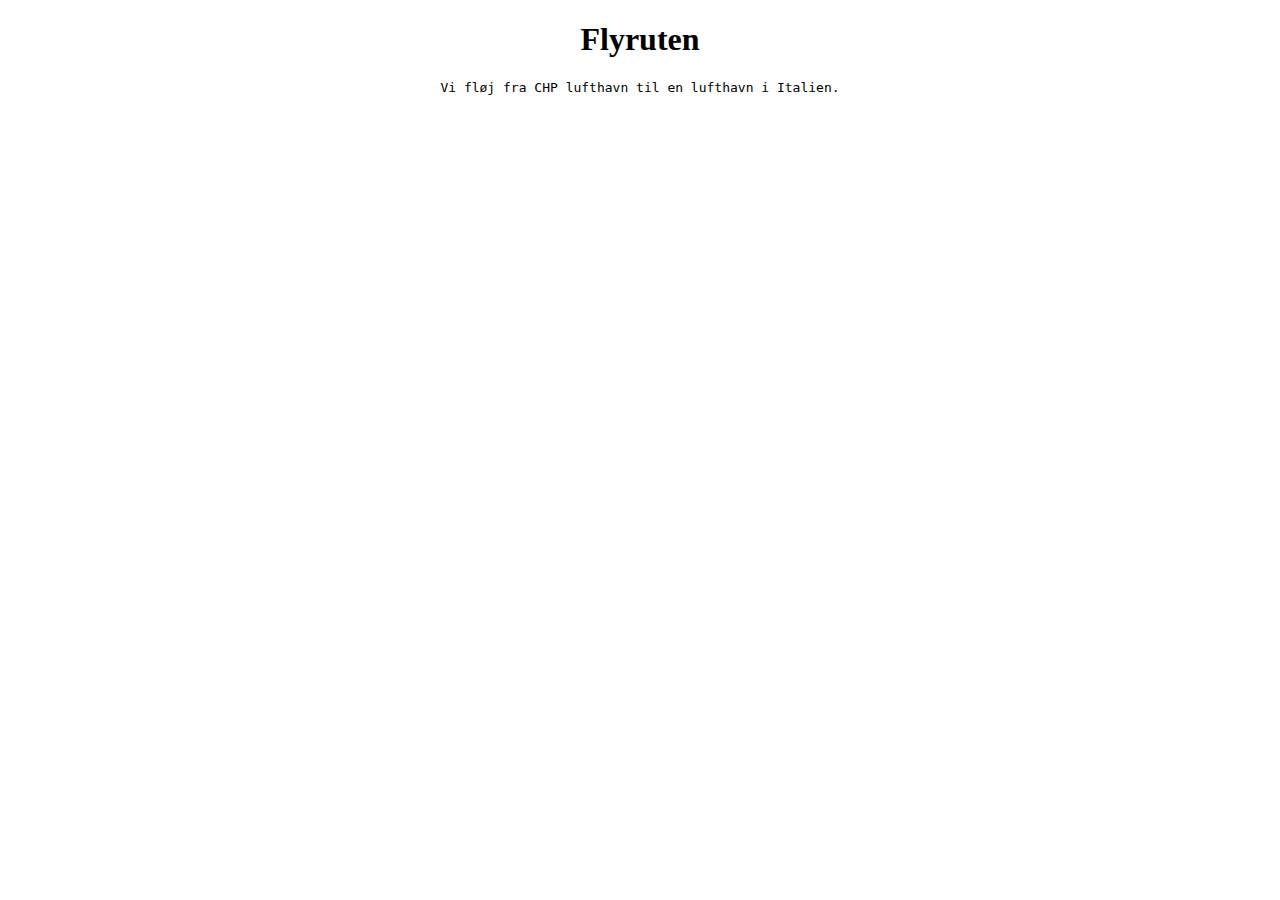
<file: index3.html>
<!doctype html>
<html lang="da">
<head>
  <title> Min tur til Italien</title>
  <meta charset="utf-8">
  <link rel=stylesheet href=style.css>
  </head>
  <body>



  <h1> Flyruten</h1>

  <p> Vi fløj fra CHP lufthavn til en lufthavn i Italien.</p>





  </body>
</file>
